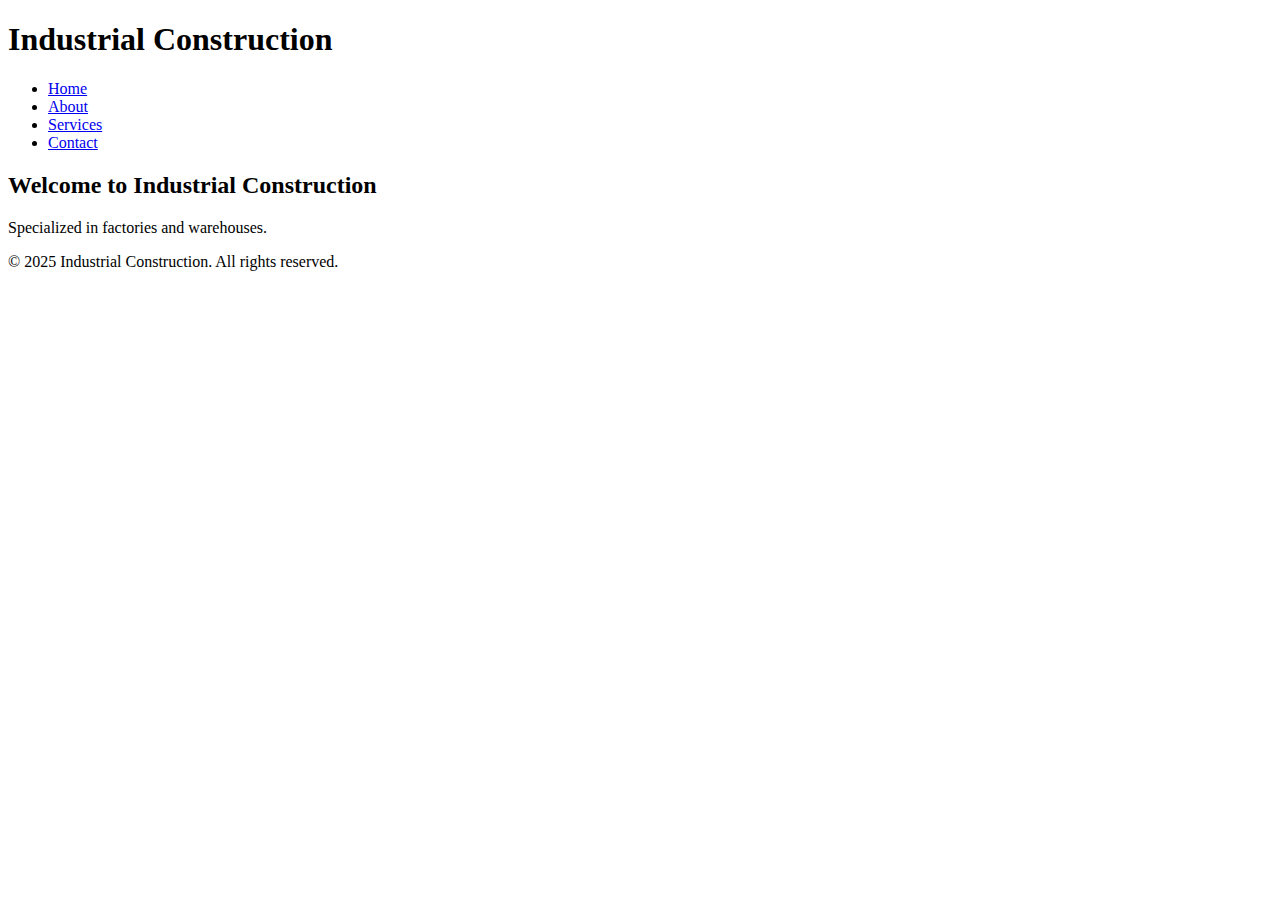
<file: index.html>
<!DOCTYPE html>
<html lang="en">
<head>
    <meta charset="UTF-8">
    <meta name="viewport" content="width=device-width, initial-scale=1.0">
    <title>Industrial Construction</title>
    <link rel="stylesheet" href="style.css">
</head>
<body>
    <header>
        <h1>Industrial Construction</h1>
        <nav>
            <ul>
                <li><a href="index.html">Home</a></li>
                <li><a href="about.html">About</a></li>
                <li><a href="product.html">Services</a></li>
                <li><a href="contact.html">Contact</a></li>
            </ul>
        </nav>
    </header>
    <main>
        <section>
            <h2>Welcome to Industrial Construction</h2>
            <p>Specialized in factories and warehouses.</p>
        </section>
    </main>
    <footer>
        <p>&copy; 2025 Industrial Construction. All rights reserved.</p>
    </footer>
</body>
</html>
</file>
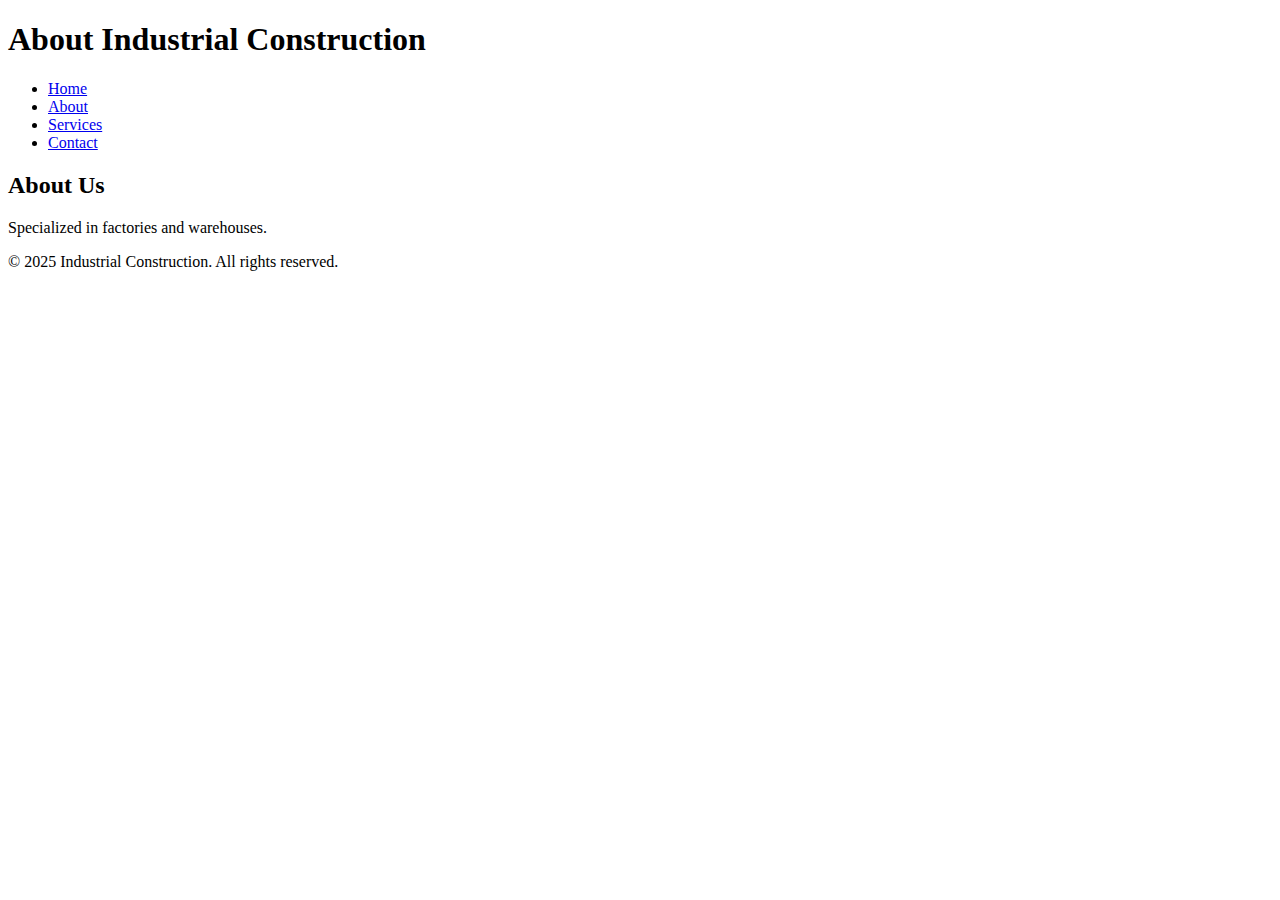
<file: about.html>
<!DOCTYPE html>
<html lang="en">
<head>
    <meta charset="UTF-8">
    <meta name="viewport" content="width=device-width, initial-scale=1.0">
    <title>About - Industrial Construction</title>
    <link rel="stylesheet" href="style.css">
</head>
<body>
    <header>
        <h1>About Industrial Construction</h1>
        <nav>
            <ul>
                <li><a href="index.html">Home</a></li>
                <li><a href="about.html">About</a></li>
                <li><a href="product.html">Services</a></li>
                <li><a href="contact.html">Contact</a></li>
            </ul>
        </nav>
    </header>
    <main>
        <section>
            <h2>About Us</h2>
            <p>Specialized in factories and warehouses.</p>
        </section>
    </main>
    <footer>
        <p>&copy; 2025 Industrial Construction. All rights reserved.</p>
    </footer>
</body>
</html>
</file>
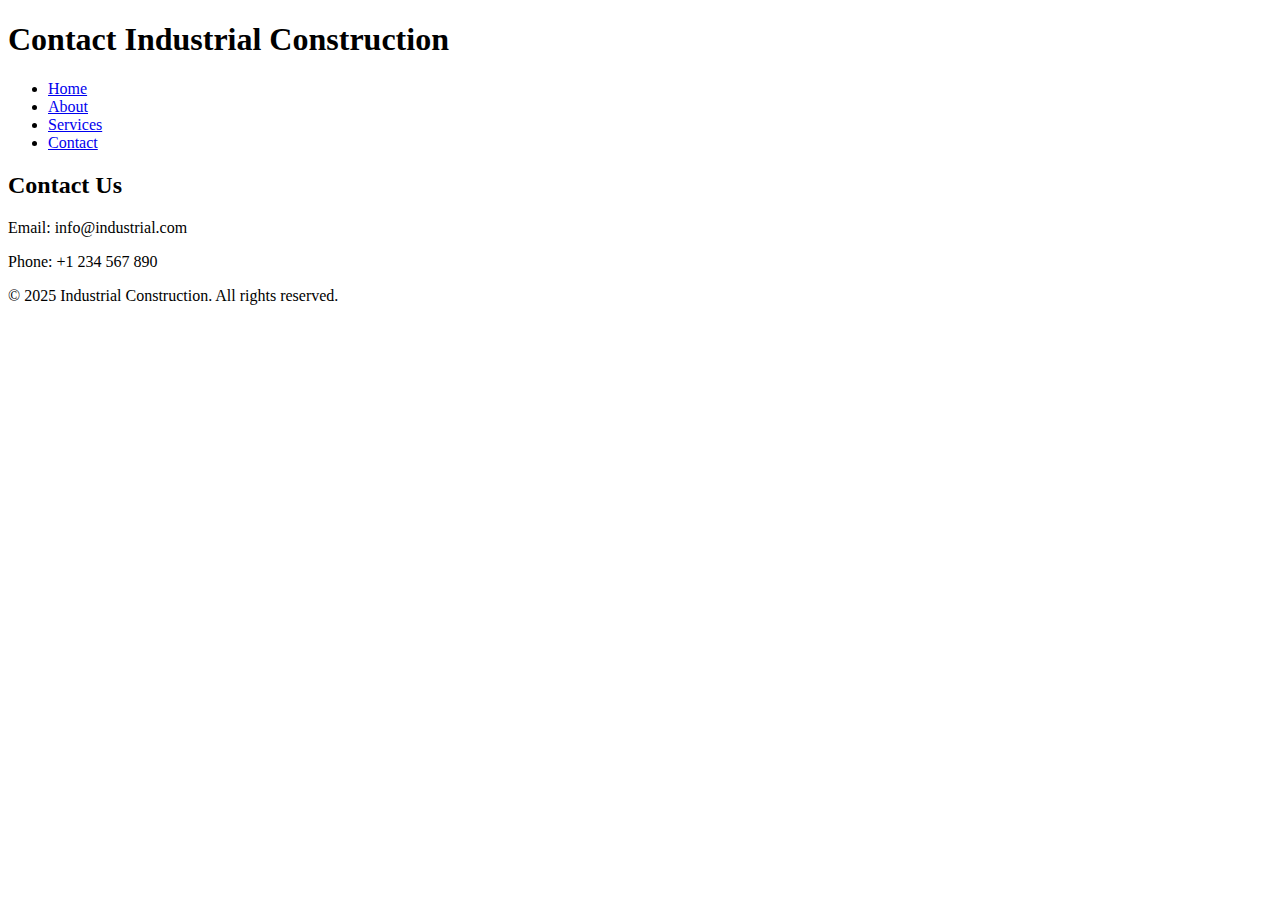
<file: contact.html>
<!DOCTYPE html>
<html lang="en">
<head>
    <meta charset="UTF-8">
    <meta name="viewport" content="width=device-width, initial-scale=1.0">
    <title>Contact - Industrial Construction</title>
    <link rel="stylesheet" href="style.css">
</head>
<body>
    <header>
        <h1>Contact Industrial Construction</h1>
        <nav>
            <ul>
                <li><a href="index.html">Home</a></li>
                <li><a href="about.html">About</a></li>
                <li><a href="product.html">Services</a></li>
                <li><a href="contact.html">Contact</a></li>
            </ul>
        </nav>
    </header>
    <main>
        <section>
            <h2>Contact Us</h2>
            <p>Email: info@industrial.com</p>
            <p>Phone: +1 234 567 890</p>
        </section>
    </main>
    <footer>
        <p>&copy; 2025 Industrial Construction. All rights reserved.</p>
    </footer>
</body>
</html>
</file>
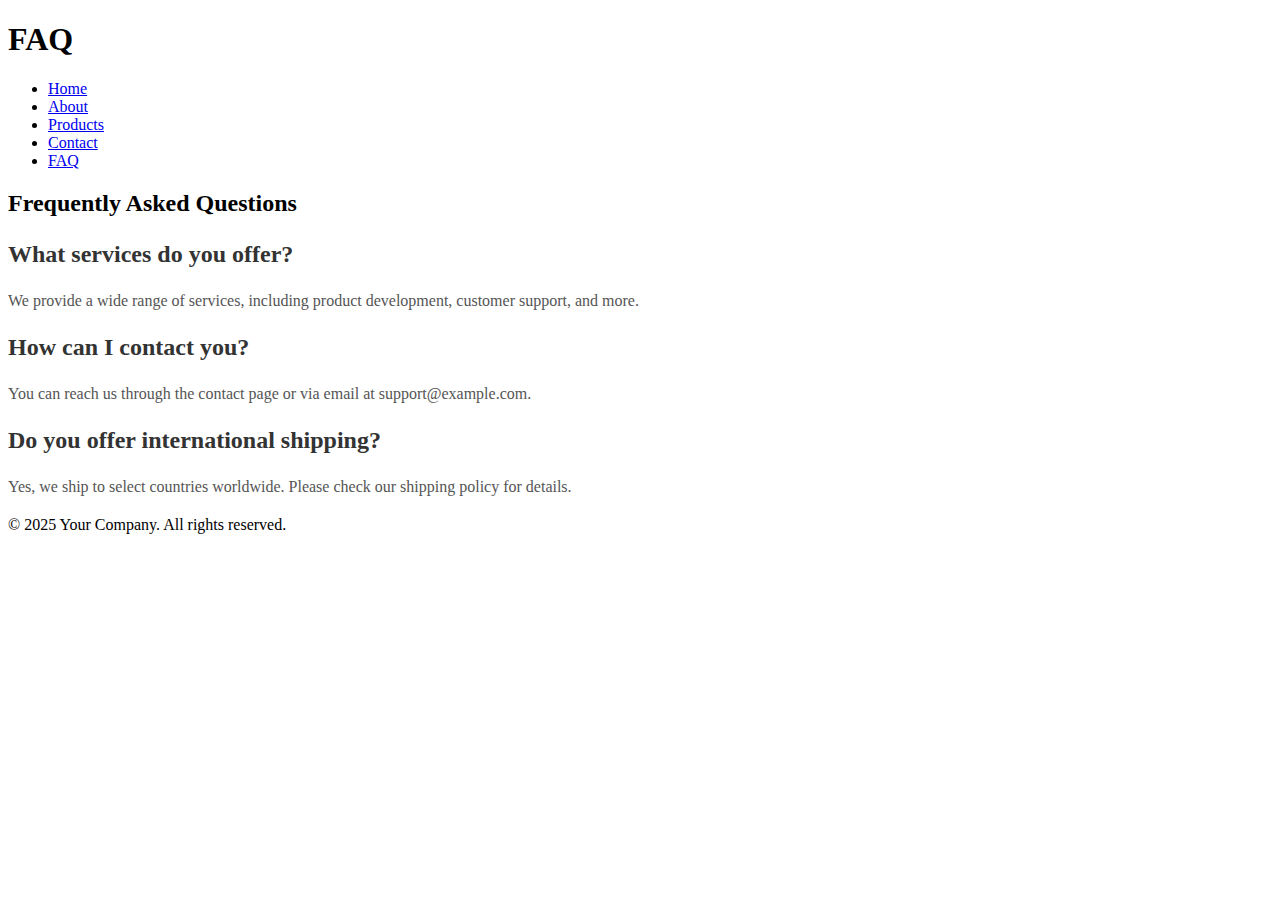
<file: faq.html>
<!DOCTYPE html>
<html lang="en">
<head>
    <meta charset="UTF-8">
    <meta name="viewport" content="width=device-width, initial-scale=1.0">
    <title>FAQ</title>
    <link rel="stylesheet" href="style.css">
</head>
<body>
    <header>
        <h1>FAQ</h1>
        <nav>
            <ul>
                <li><a href="index.html">Home</a></li>
                <li><a href="about.html">About</a></li>
                <li><a href="product.html">Products</a></li>
                <li><a href="contact.html">Contact</a></li>
                <li><a href="faq.html">FAQ</a></li>
            </ul>
        </nav>
    </header>
    <main>
        <section>
            <h2>Frequently Asked Questions</h2>
            <div class="faq-item">
                <h3>What services do you offer?</h3>
                <p>We provide a wide range of services, including product development, customer support, and more.</p>
            </div>
            <div class="faq-item">
                <h3>How can I contact you?</h3>
                <p>You can reach us through the contact page or via email at support@example.com.</p>
            </div>
            <div class="faq-item">
                <h3>Do you offer international shipping?</h3>
                <p>Yes, we ship to select countries worldwide. Please check our shipping policy for details.</p>
            </div>
        </section>
    </main>
    <footer>
        <p>&copy; 2025 Your Company. All rights reserved.</p>
    </footer>
</body>
</html>
</file>
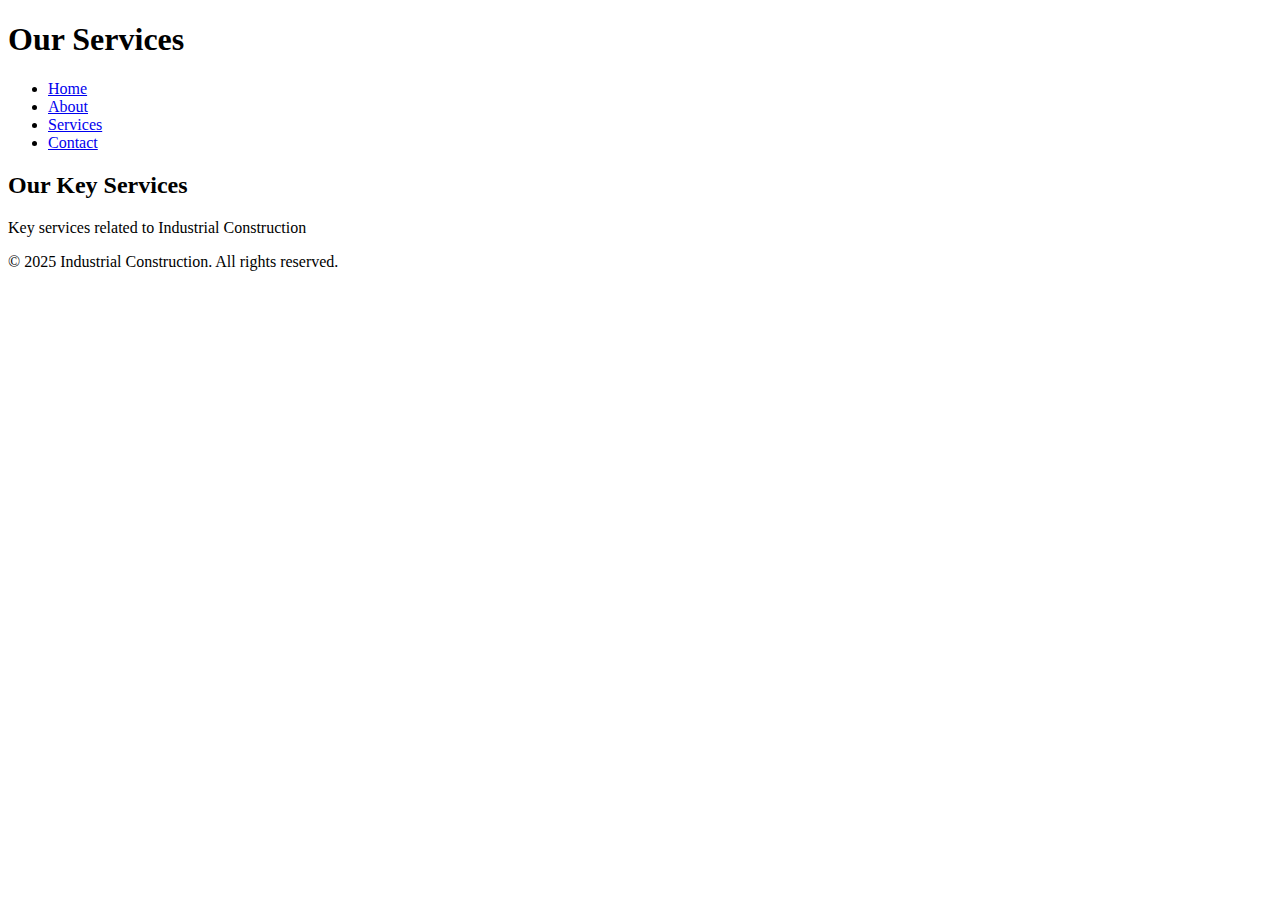
<file: product.html>
<!DOCTYPE html>
<html lang="en">
<head>
    <meta charset="UTF-8">
    <meta name="viewport" content="width=device-width, initial-scale=1.0">
    <title>Services - Industrial Construction</title>
    <link rel="stylesheet" href="style.css">
</head>
<body>
    <header>
        <h1>Our Services</h1>
        <nav>
            <ul>
                <li><a href="index.html">Home</a></li>
                <li><a href="about.html">About</a></li>
                <li><a href="product.html">Services</a></li>
                <li><a href="contact.html">Contact</a></li>
            </ul>
        </nav>
    </header>
    <main>
        <section>
            <h2>Our Key Services</h2>
            <p>Key services related to Industrial Construction</p>
        </section>
    </main>
    <footer>
        <p>&copy; 2025 Industrial Construction. All rights reserved.</p>
    </footer>
</body>
</html>
</file>
<file: style.css>
.faq-item {
    margin-bottom: 20px;
}
.faq-item h3 {
    font-size: 1.5em;
    color: #333;
}
.faq-item p {
    font-size: 1em;
    color: #555;
}
</file>
